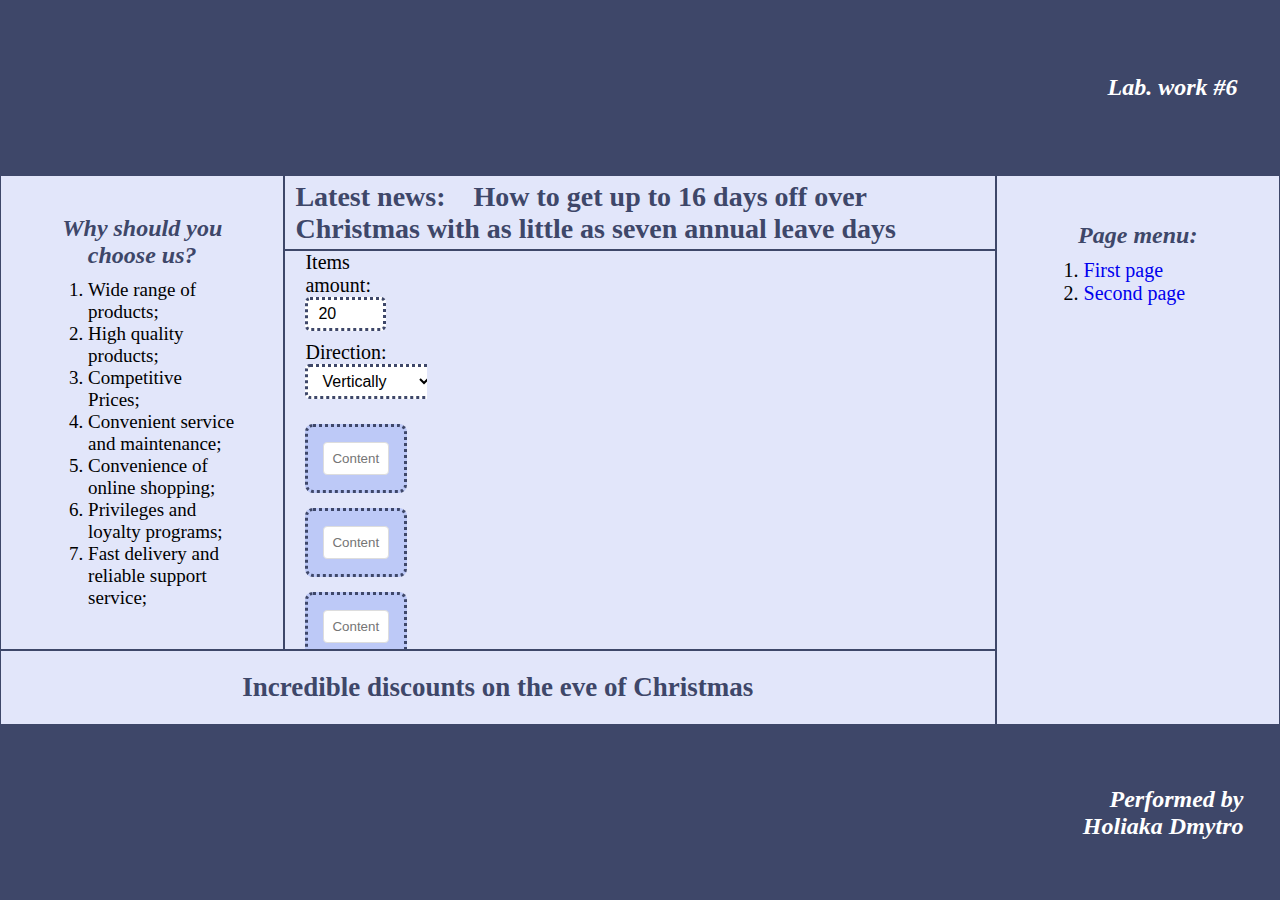
<file: index.html>
<!DOCTYPE html>
<html lang="en">
    <head>
        <meta charset="UTF-8" />
        <meta name="viewport" content="width=device-width, initial-scale=1.0" />
        <title>Lab6</title>

        <link rel="stylesheet" href="./css/general.css" />
        <link rel="stylesheet" href="./css/header.css" />
        <link rel="stylesheet" href="./css/footer.css" />
        <link rel="stylesheet" href="./css/content.css" />
        <link rel="stylesheet" href="./css/aside.css" />
        <link rel="stylesheet" href="./css/masonry-form.css" />

        <link
            rel="apple-touch-icon"
            sizes="180x180"
            href="./icons/favicon/apple-touch-icon.png"
        />
        <link
            rel="icon"
            type="image/png"
            sizes="32x32"
            href="./icons/favicon/favicon-32x32.png"
        />
        <link
            rel="icon"
            type="image/png"
            sizes="16x16"
            href="./icons/favicon/favicon-16x16.png"
        />
        <link rel="manifest" href="./icons/favicon/site.webmanifest" />
    </head>
    <body>
        <div class="container">
            <div class="header">
                <div class="header-sign">
                    <header>
                        <h2>
                            <i>Lab. work #6</i>
                        </h2>
                    </header>
                </div>
            </div>

            <div class="aside-left">
                <div class="content">
                    <div class="center">
                        <h2>
                            <i>Why should you choose us?</i>
                        </h2>
                    </div>

                    <div class="menu-text">
                        <ol>
                            <li>Wide range of products;</li>
                            <li>High quality products;</li>
                            <li>Competitive Prices;</li>
                            <li>Convenient service and maintenance;</li>
                            <li>Convenience of online shopping;</li>
                            <li>Privileges and loyalty programs;</li>
                            <li>Fast delivery and reliable support service;</li>
                            <li>
                                Innovative solutions and the latest
                                technologies.
                            </li>
                        </ol>
                    </div>
                </div>
            </div>

            <div class="aside-right">
                <div class="content">
                    <div class="center">
                        <h2>
                            <i>Page menu:</i>
                        </h2>
                    </div>

                    <ol>
                        <li>
                            <a href="./index.html">First page</a>
                        </li>
                        <li>
                            <a href="./second.html">Second page</a>
                        </li>
                    </ol>
                </div>
            </div>

            <div class="content-top">
                <a
                    href="https://www.9news.com.au/national/how-to-get-up-to-16-days-off-over-christmas-with-seven-annual-leave-days-maximise-annual-leave-hacks/3f047209-e013-4dab-b215-339572087b5c"
                >
                    <h1>
                        Latest news:&nbsp&nbsp&nbsp&nbspHow to get up to 16 days
                        off over Christmas with as little as seven annual leave
                        days
                    </h1>
                </a>
            </div>

            <div id="block-5" class="content-main">
                <form id="masonryForm" class="masonry-form">
                    <label for="itemsCount">Items amount:</label>
                    <input
                        type="number"
                        id="itemsCount"
                        name="itemsCount"
                        min="20"
                        max="40"
                        value="20"
                        class="items-amount"
                        onchange="updateItemDetailsForm(this.value)"
                    />

                    <label for="layoutDirection">Direction:</label>
                    <select id="layoutDirection" class="layout-direction">
                        <option value="vertical">Vertically</option>
                        <option value="horizontal">Horizontally</option>
                    </select>

                    <div id="itemsDetails" class="items-details"></div>

                    <button
                        type="button"
                        onclick="sendDataToServer(); createMasonry();"
                    >
                        Create
                    </button>
                </form>

                <div id="masonryContainer" class="masonry-container"></div>
            </div>

            <div class="content-bottom">
                <h2>Incredible discounts on the eve of Christmas</h2>
            </div>

            <div class="footer">
                <div class="footer-sign">
                    <footer>
                        <h2>
                            <i>Performed by Holiaka Dmytro</i>
                        </h2>
                    </footer>
                </div>
            </div>
        </div>

        <script src="./js/masonry.js"></script>
        <script src="./js/serverFirstPage.js"></script>
    </body>
</html>
</file>
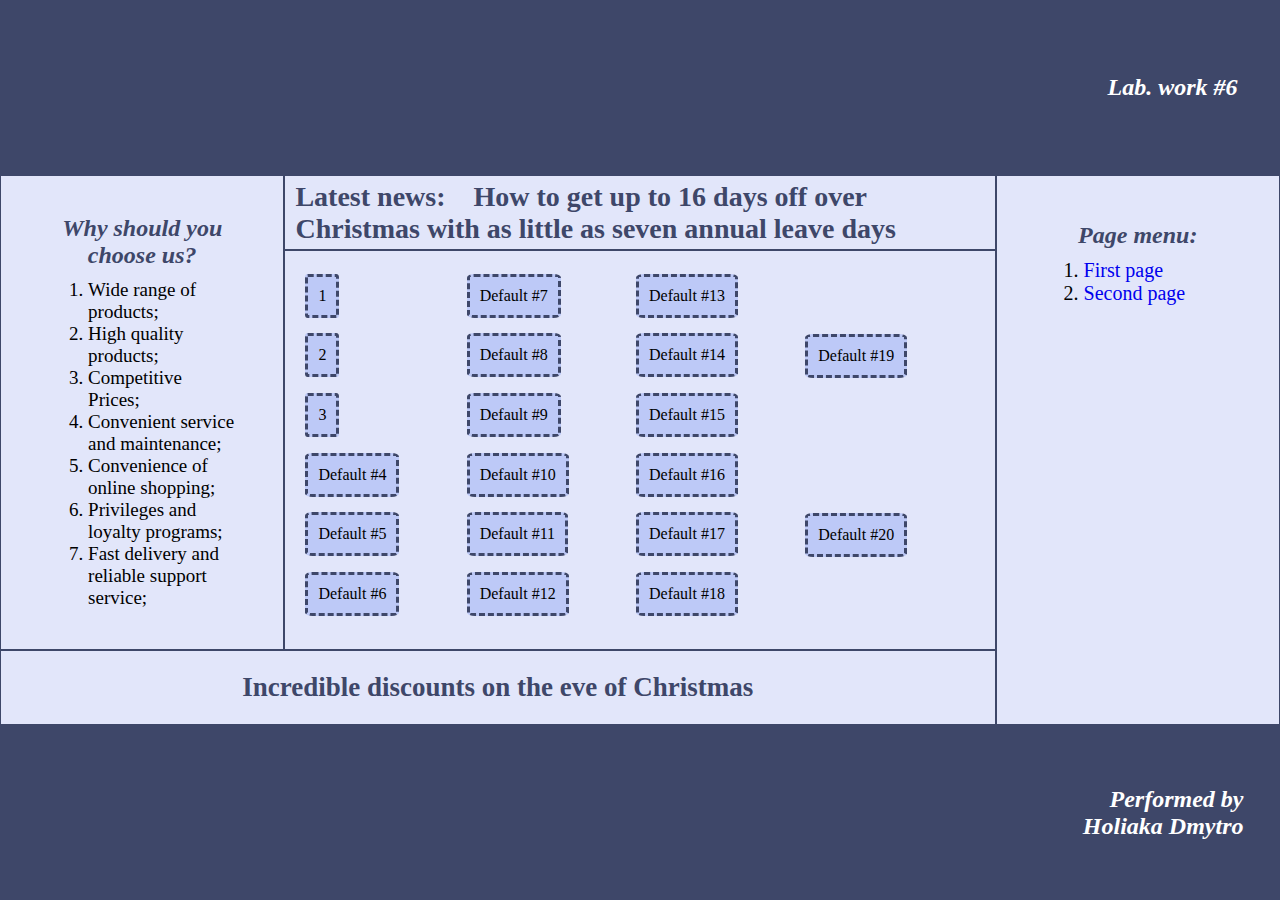
<file: second.html>
<!DOCTYPE html>
<html lang="en">
    <head>
        <meta charset="UTF-8" />
        <meta name="viewport" content="width=device-width, initial-scale=1.0" />
        <title>Lab6</title>

        <link rel="stylesheet" href="./css/general.css" />
        <link rel="stylesheet" href="./css/header.css" />
        <link rel="stylesheet" href="./css/footer.css" />
        <link rel="stylesheet" href="./css/content.css" />
        <link rel="stylesheet" href="./css/aside.css" />
        <link rel="stylesheet" href="./css/masonry-form.css" />
        <link rel="stylesheet" href="./css/masonry-layer-second.css" />

        <link
            rel="apple-touch-icon"
            sizes="180x180"
            href="./icons/favicon/apple-touch-icon.png"
        />
        <link
            rel="icon"
            type="image/png"
            sizes="32x32"
            href="./icons/favicon/favicon-32x32.png"
        />
        <link
            rel="icon"
            type="image/png"
            sizes="16x16"
            href="./icons/favicon/favicon-16x16.png"
        />
        <link rel="manifest" href="./icons/favicon/site.webmanifest" />
    </head>
    <body>
        <div class="container">
            <div class="header">
                <div class="header-sign">
                    <header>
                        <h2>
                            <i>Lab. work #6</i>
                        </h2>
                    </header>
                </div>
            </div>

            <div class="aside-left">
                <div class="content">
                    <div class="center">
                        <h2>
                            <i>Why should you choose us?</i>
                        </h2>
                    </div>

                    <div class="menu-text">
                        <ol>
                            <li>Wide range of products;</li>
                            <li>High quality products;</li>
                            <li>Competitive Prices;</li>
                            <li>Convenient service and maintenance;</li>
                            <li>Convenience of online shopping;</li>
                            <li>Privileges and loyalty programs;</li>
                            <li>Fast delivery and reliable support service;</li>
                            <li>
                                Innovative solutions and the latest
                                technologies.
                            </li>
                        </ol>
                    </div>
                </div>
            </div>

            <div class="aside-right">
                <div class="content">
                    <div class="center">
                        <h2>
                            <i>Page menu:</i>
                        </h2>
                    </div>

                    <ol>
                        <li>
                            <a href="./index.html">First page</a>
                        </li>
                        <li>
                            <a href="./second.html">Second page</a>
                        </li>
                    </ol>
                </div>
            </div>

            <div class="content-top">
                <a
                    href="https://www.9news.com.au/national/how-to-get-up-to-16-days-off-over-christmas-with-seven-annual-leave-days-maximise-annual-leave-hacks/3f047209-e013-4dab-b215-339572087b5c"
                >
                    <h1>
                        Latest news:&nbsp&nbsp&nbsp&nbspHow to get up to 16 days
                        off over Christmas with as little as seven annual leave
                        days
                    </h1>
                </a>
            </div>

            <div id="block-5" class="content-main">
                <!-- main block -->
            </div>

            <div class="content-bottom">
                <h2>Incredible discounts on the eve of Christmas</h2>
            </div>

            <div class="footer">
                <div class="footer-sign">
                    <footer>
                        <h2>
                            <i>Performed by Holiaka Dmytro</i>
                        </h2>
                    </footer>
                </div>
            </div>
        </div>

        <script src="./js/masonry.js"></script>
        <script src="./js/serverSecondPage.js"></script>
    </body>
</html>
</file>
<file: css/general.css>
* {
    margin: 0px;
}

a {
    text-decoration: none;
}

.container {
    display: grid;
    grid-template-columns: repeat(36, 1fr);
    grid-template-rows: repeat(36, 1fr);
    background-color: rgb(62, 71, 105);
    height: 100vh;
    width: 100vw;
}

.container > div {
    background-color: rgb(226, 230, 250);
    margin: 1px;
}

.container > .header {
    background-color: rgb(62, 71, 105);
    margin: 1px;
}

.container > .footer {
    background-color: rgb(62, 71, 105);
    margin: 1px;
}

.center {
    text-align: center;
    padding-bottom: 10px;
}
</file>
<file: css/header.css>
.header {
    display: grid;
    grid-column: 1/37;
    grid-row: 1/8;

    grid-template-columns: repeat(36, 1fr);
    grid-template-rows: repeat(7, 1fr);
}

.header-sign {
    grid-column: 32/36;
    grid-row: 4/5;

    color: rgb(255, 255, 255);
    text-align: center;

    padding-top: 10px;
    padding-bottom: 10px;
}
</file>
<file: css/footer.css>
.footer {
    display: grid;
    grid-column: 1/37;
    grid-row: 30/37;

    grid-template-columns: repeat(36, 1fr);
    grid-template-rows: repeat(7, 1fr);
}

.footer-sign {
    display: grid;

    grid-column: 31/36;
    grid-row: 4/5;

    color: rgb(255, 255, 255);
    text-align: right;
}
</file>
<file: css/content.css>
.content-top {
    grid-column: 9/29;
    grid-row: 8/11;

    font-size: 14px;
    overflow: hidden;

    display: flex;
    align-items: center;
    justify-content: flex-start;

    padding-left: 10px;
    padding-right: 10px;
}

.content-top > a {
    color: rgb(62, 71, 105);
}

.content-bottom {
    grid-column: 1/29;
    grid-row: 27/30;
    color: rgb(62, 71, 105);

    display: grid;
    place-items: center;
    overflow: hidden;
    white-space: nowrap;

    font-size: 18px;
}

.content-text {
    grid-column: 6/74;
    grid-row: 2/12;

    font-family: Garamond;
    font-size: 22px;

    overflow: auto;
}

.content-main {
    display: grid;
    grid-template-columns: repeat(20, 1fr);
    grid-template-rows: repeat(24, 1fr);

    grid-column: 9/29;
    grid-row: 11/27;
}
</file>
<file: css/aside.css>
/* Left */
.aside-left {
    display: grid;
    grid-column: 1/9;
    grid-row: 8/27;

    grid-template-columns: repeat(6, 1fr);
    grid-template-rows: repeat(12, 1fr);
}

.aside-left > .content {
    grid-column: 2/6;
    grid-row: 2/12;

    overflow: auto;
}

.aside-left > .content > .center {
    color: rgb(62, 71, 105);
}

.menu-text {
    font-family: Garamond;
    font-size: 19px;
}

/* Right */
.aside-right {
    display: grid;
    grid-template-columns: repeat(6, 1fr);
    grid-template-rows: repeat(12, 1fr);

    grid-column: 29/37;
    grid-row: 8/30;
}

.aside-right > .content {
    grid-column: 2/6;
    grid-row: 2/12;

    overflow: auto;
}

.aside-right > .content > .center {
    color: rgb(62, 71, 105);
}

.aside-right > .content > ol > li {
    font-size: 20px;
    font-weight: 500;
}

.aside-right > .content > p {
    font-family: Garamond;
    font-size: 19px;
    padding-bottom: 10px;
}
</file>
<file: css/masonry-form.css>
.masonry-form {
    grid-area: 1/1/25/5;
    overflow-y: auto;

    padding-left: 20px;
    padding-right: 20px;
}

.masonry-container {
    grid-area: 1/5/25/25;

    display: flex;
    flex-wrap: wrap;
    justify-content: space-around;
    align-items: flex-start;
    max-width: 100%;
    overflow: auto;

    padding: 20px;
}

.masonry-container.horizontal {
    display: grid;
    grid-template-columns: repeat(auto-fill, minmax(100px, 1fr));
    grid-gap: 10px;
}

.masonry-container.vertical {
    display: flex;
    flex-direction: column;
    align-items: flex-start;
}

.masonry-item {
    border: 3px dashed rgb(62, 71, 105);
    background-color: rgb(189, 201, 247);

    padding: 10px;
    margin-bottom: 10px;

    border-radius: 8%;
    text-align: center;
}

.items-details > div {
    margin-top: 15px;
    padding: 15px;
    border: 3px dotted rgb(62, 71, 105);
    background-color: rgb(189, 201, 247);
    border-radius: 8px;
}

.items-details > div input[type="text"] {
    width: 100%;
    padding: 8px;
    border: 1px solid #ddd;
    border-radius: 4px;
    box-sizing: border-box;
}

.masonry-form > button {
    display: block;
    margin: 10px auto;

    border-radius: 8px;
    font-weight: 600;

    padding-top: 10px;
    padding-bottom: 10px;
    padding-right: 20px;
    padding-left: 20px;

    border: 5px double rgb(62, 71, 105);
    background-color: rgb(189, 201, 247);
}

.masonry-form > button:hover {
    background-color: rgb(152, 168, 224);
}

.masonry-form > button:active {
    background-color: rgb(127, 142, 201);
}

.masonry-form label {
    display: block;
    font-size: 20px;
}

.masonry-form > .items-amount {
    background-color: white;
    border: 3px dotted rgb(62, 71, 105);

    padding: 5px 10px;
    margin-bottom: 10px;
    border-radius: 5px;
    font-size: 16px;
}

.masonry-form > .layout-direction {
    background-color: white;
    border: 3px dotted rgb(62, 71, 105);

    padding: 5px 10px;
    margin-bottom: 10px;
    border-radius: 5px;
    font-size: 16px;
}
</file>
<file: css/masonry-layer-second.css>
.masonry-container-second {
    grid-area: 11/9/27/29;

    display: flex;
    flex-wrap: wrap;
    justify-content: space-around;
    align-items: flex-start;
    max-width: 100%;
    overflow: auto;

    padding: 20px;
}

.masonry-container-second.horizontal {
    display: grid;
    grid-template-columns: repeat(auto-fill, minmax(100px, 1fr));
    grid-gap: 10px;
}

.masonry-container-second.vertical {
    display: flex;
    flex-direction: column;
    align-items: flex-start;
}
</file>
